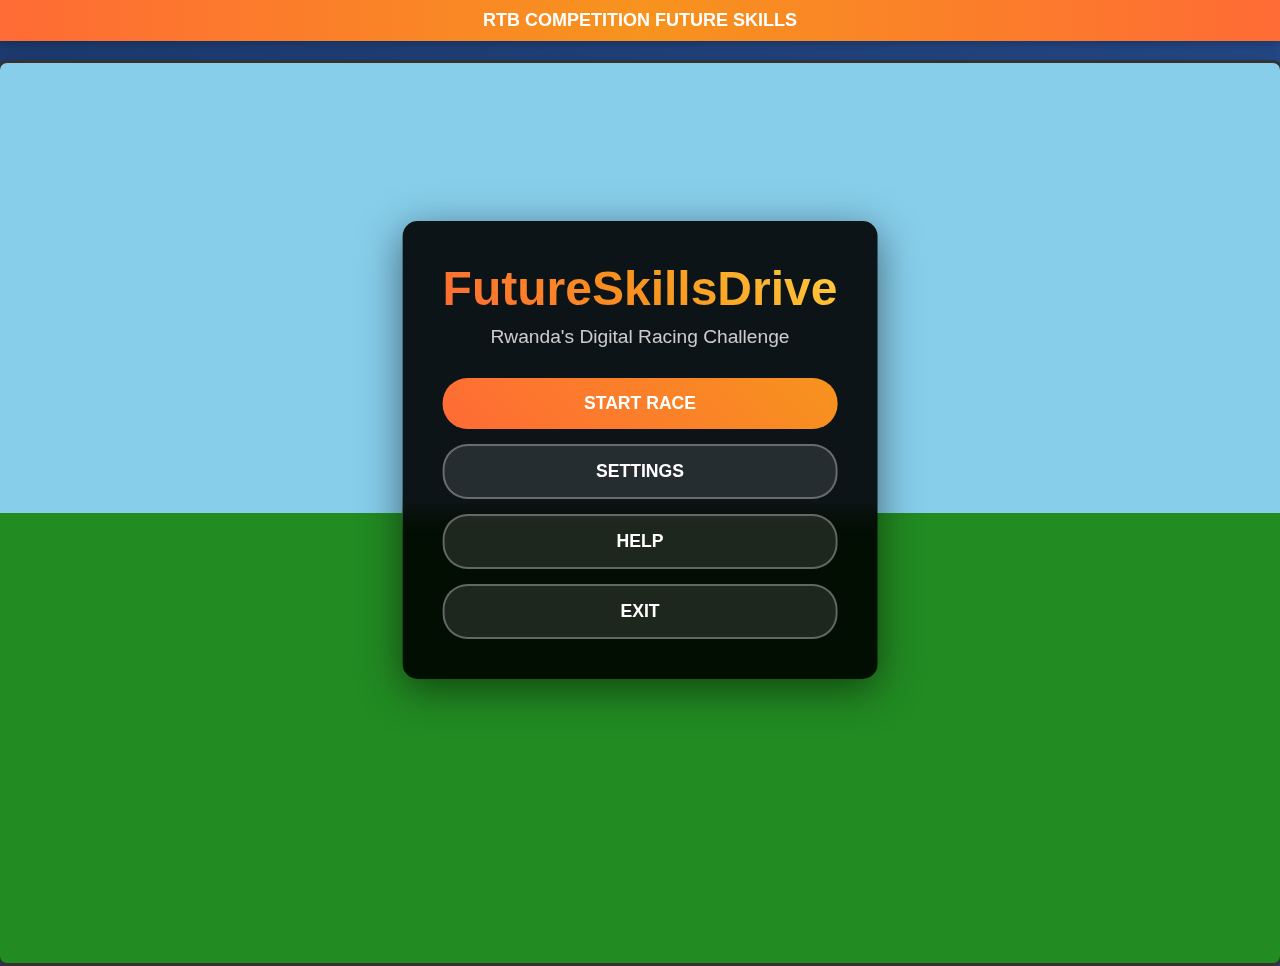
<file: index.html>
<!DOCTYPE html>
<html lang="en">
<head>
    <meta charset="UTF-8">
    <meta name="viewport" content="width=device-width, initial-scale=1.0">
    <title>FutureSkillsDrive - Rwanda Racing Game</title>
    <link rel="stylesheet" href="styles.css">
</head>
<body>
    <div id="gameContainer">
        <!-- Animated Banner -->
        <div id="banner" class="banner">
            <span>RTB COMPETITION FUTURE SKILLS</span>
        </div>
        
        <!-- Game Canvas -->
        <canvas id="gameCanvas" width="800" height="600"></canvas>
        
        <!-- UI Overlay -->
        <div id="gameUI" class="ui-overlay">
            <!-- Start Screen -->
            <div id="startScreen" class="screen active">
                <div class="logo">
                    <h1 class="retro-title">FutureSkillsDrive</h1>
                    <p class="subtitle">Rwanda's Digital Racing Challenge</p>
                </div>
                <div class="menu-buttons">
                    <button id="startBtn" class="btn primary">Start Race</button>
                    <button id="settingsBtn" class="btn">Settings</button>
                    <button id="helpBtn" class="btn">Help</button>
                    <button id="exitBtn" class="btn">Exit</button>
                </div>
            </div>
            
            <!-- Game HUD -->
            <div id="gameHUD" class="hud hidden">
                <div class="hud-top">
                    <div class="speed-meter">
                        <span id="speedValue">0</span> km/h
                    </div>
                    <div class="distance-meter">
                        Distance: <span id="distanceValue">0</span>m
                    </div>
                </div>
                <div class="hud-bottom">
                    <div class="controls-hint">
                        ←→ Steer | SPACE Brake | F Free Ride | R Radio | ESC Menu
                    </div>
                </div>
            </div>
            
            <!-- Settings Screen -->
            <div id="settingsScreen" class="screen">
                <h2>Settings</h2>
                <div class="setting-item">
                    <label>Music Volume: <input type="range" id="musicVolume" min="0" max="100" value="70"></label>
                </div>
                <div class="setting-item">
                    <label>Sound Effects: <input type="range" id="sfxVolume" min="0" max="100" value="80"></label>
                </div>
                <button id="backToMenuBtn" class="btn">Back to Menu</button>
            </div>
            
            <!-- Help Screen -->
            <div id="helpScreen" class="screen">
                <h2>How to Play</h2>
                <div class="help-content">
                    <p><strong>Objective:</strong> Reach the Magic Garden through 3 challenging stages!</p>
                    <p><strong>Controls:</strong></p>
                    <ul>
                        <li>Arrow Keys: Steer left/right</li>
                        <li>Spacebar: Brake</li>
                        <li>F: Toggle Free Ride Mode</li>
                        <li>R: Toggle Radio Music</li>
                        <li>ESC: Pause/Menu</li>
                    </ul>
                    <p><strong>Tips:</strong> Avoid AI cars and obstacles. Each stage gets harder!</p>
                </div>
                <button id="backFromHelpBtn" class="btn">Back to Menu</button>
            </div>
        </div>
    </div>

    <!-- Game Scripts -->
    <script src="js/utils.js"></script>
    <script src="js/renderer.js"></script>
    <script src="js/car.js"></script>
    <script src="js/road.js"></script>
    <script src="js/input.js"></script>
    <script src="js/gameState.js"></script>
    <script src="js/main.js"></script>
</body>
</html>
</file>
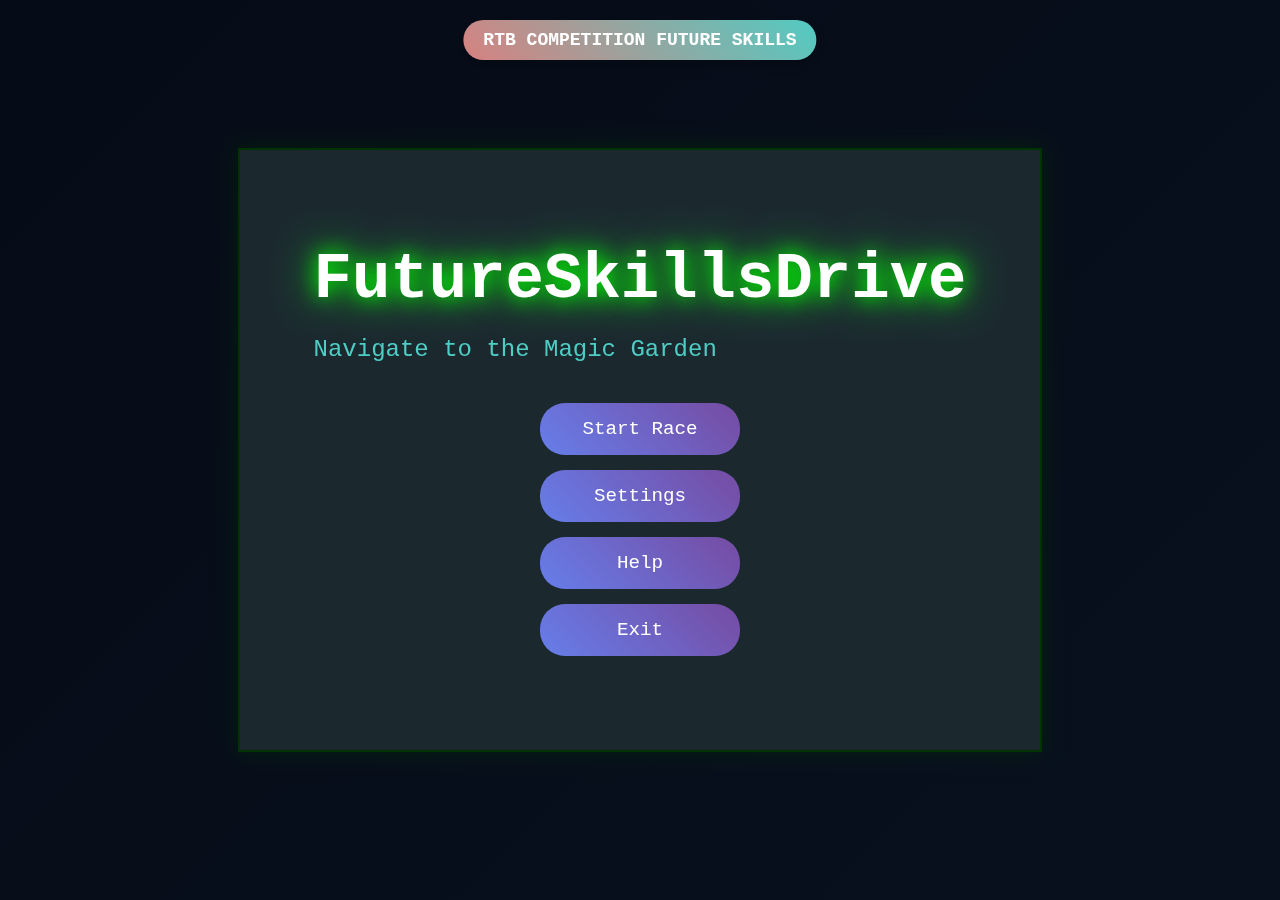
<file: index1.html>
<!DOCTYPE html>
<html lang="en">
<head>
    <meta charset="UTF-8">
    <meta name="viewport" content="width=device-width, initial-scale=1.0">
    <title>FutureSkillsDrive - Rwanda Skills Competition 2025</title>
    <link rel="stylesheet" href="style.css">
</head>
<body>
    <div id="gameContainer">
        <canvas id="gameCanvas" width="800" height="600"></canvas>
        <div id="ui">
            <div id="startScreen" class="screen">
                <div id="banner" class="animated-banner">RTB COMPETITION FUTURE SKILLS</div>
                <div id="title">
                    <h1 class="retro-title">FutureSkillsDrive</h1>
                    <p class="subtitle">Navigate to the Magic Garden</p>
                </div>
                <div id="menu">
                    <button id="startBtn" class="menu-btn">Start Race</button>
                    <button id="settingsBtn" class="menu-btn">Settings</button>
                    <button id="helpBtn" class="menu-btn">Help</button>
                    <button id="exitBtn" class="menu-btn">Exit</button>
                </div>
            </div>
            
            <div id="gameScreen" class="screen hidden">
                <div id="hud">
                    <div id="speedometer">
                        <span id="speed">0</span> km/h
                    </div>
                    <div id="distance">
                        Distance: <span id="distanceValue">0</span>m
                    </div>
                    <div id="stage">
                        Stage: <span id="stageValue">1</span>
                    </div>
                    <div id="radio">
                        Radio: <span id="radioStatus">OFF</span>
                    </div>
                </div>
            </div>
            
            <div id="settingsScreen" class="screen hidden">
                <h2>Settings</h2>
                <div class="setting">
                    <label>Music Volume: <input type="range" id="musicVolume" min="0" max="100" value="50"></label>
                </div>
                <div class="setting">
                    <label>Sound Effects: <input type="range" id="sfxVolume" min="0" max="100" value="70"></label>
                </div>
                <button id="backBtn" class="menu-btn">Back</button>
            </div>
            
            <div id="helpScreen" class="screen hidden">
                <h2>How to Play</h2>
                <div class="help-content">
                    <p><strong>Controls:</strong></p>
                    <p>← → Arrow Keys: Steer left/right</p>
                    <p>Spacebar: Brake</p>
                    <p>F: Toggle Free Ride Mode</p>
                    <p>R: Toggle Radio</p>
                    <p>ESC: Return to menu</p>
                    <p><strong>Objective:</strong> Navigate through 3 stages to reach the Magic Garden!</p>
                </div>
                <button id="helpBackBtn" class="menu-btn">Back</button>
            </div>
            
            <div id="gameOverScreen" class="screen hidden">
                <h2>Game Over</h2>
                <div id="finalStats"></div>
                <button id="restartBtn" class="menu-btn">Try Again</button>
                <button id="menuBtn" class="menu-btn">Main Menu</button>
            </div>
            
            <div id="victoryScreen" class="screen hidden">
                <h2>Congratulations!</h2>
                <p class="victory-text">You've reached the Magic Garden!</p>
                <div id="victoryStats"></div>
                <button id="victoryRestartBtn" class="menu-btn">Play Again</button>
                <button id="victoryMenuBtn" class="menu-btn">Main Menu</button>
            </div>
        </div>
    </div>
    <script src="audio.js"></script>
    <script src="game.js"></script>
</body>
</html>
</file>
<file: style.css>
* {
    margin: 0;
    padding: 0;
    box-sizing: border-box;
}

body {
    font-family: 'Courier New', monospace;
    background: linear-gradient(135deg, #1e3c72, #2a5298);
    color: white;
    overflow: hidden;
}

#gameContainer {
    position: relative;
    width: 100vw;
    height: 100vh;
    display: flex;
    justify-content: center;
    align-items: center;
}

#gameCanvas {
    border: 2px solid #00ff00;
    background: #87CEEB;
    box-shadow: 0 0 20px rgba(0, 255, 0, 0.5);
}

.screen {
    position: absolute;
    top: 0;
    left: 0;
    width: 100%;
    height: 100%;
    display: flex;
    flex-direction: column;
    justify-content: center;
    align-items: center;
    background: rgba(0, 0, 0, 0.8);
    z-index: 10;
}

.hidden {
    display: none !important;
}

.animated-banner {
    position: absolute;
    top: 20px;
    left: 50%;
    transform: translateX(-50%);
    background: linear-gradient(45deg, #ff6b6b, #4ecdc4, #45b7d1, #96ceb4);
    background-size: 400% 400%;
    animation: gradientShift 3s ease-in-out infinite, bounce 2s ease-in-out infinite;
    padding: 10px 20px;
    border-radius: 25px;
    font-weight: bold;
    font-size: 18px;
    text-align: center;
    box-shadow: 0 4px 15px rgba(0, 0, 0, 0.3);
}

@keyframes gradientShift {
    0%, 100% { background-position: 0% 50%; }
    50% { background-position: 100% 50%; }
}

@keyframes bounce {
    0%, 100% { transform: translateX(-50%) translateY(0px); }
    50% { transform: translateX(-50%) translateY(-10px); }
}

.retro-title {
    font-size: 4em;
    text-shadow: 0 0 20px #00ff00, 0 0 40px #00ff00;
    animation: glow 2s ease-in-out infinite alternate;
    margin-bottom: 20px;
}

@keyframes glow {
    from { text-shadow: 0 0 20px #00ff00, 0 0 30px #00ff00, 0 0 40px #00ff00; }
    to { text-shadow: 0 0 10px #00ff00, 0 0 20px #00ff00, 0 0 30px #00ff00; }
}

.subtitle {
    font-size: 1.5em;
    margin-bottom: 40px;
    color: #4ecdc4;
}

#menu {
    display: flex;
    flex-direction: column;
    gap: 15px;
}

.menu-btn {
    padding: 15px 30px;
    font-size: 1.2em;
    background: linear-gradient(45deg, #667eea, #764ba2);
    color: white;
    border: none;
    border-radius: 25px;
    cursor: pointer;
    transition: all 0.3s ease;
    font-family: inherit;
    min-width: 200px;
}

.menu-btn:hover {
    transform: translateY(-3px);
    box-shadow: 0 10px 20px rgba(0, 0, 0, 0.3);
    background: linear-gradient(45deg, #764ba2, #667eea);
}
/* Remove the duplicate section and add this instead */

/* Enhanced HUD styling */
.hud {
    position: fixed;
    top: 20px;
    left: 20px;
    color: white;
    font-family: 'Courier New', monospace;
    z-index: 100;
    background: rgba(0, 0, 0, 0.8);
    padding: 15px;
    border-radius: 10px;
    border: 2px solid #00ff00;
    min-width: 220px;
    box-shadow: 0 0 20px rgba(0, 255, 0, 0.3);
}

.hud-item {
    margin: 8px 0;
    display: flex;
    justify-content: space-between;
    align-items: center;
    white-space: nowrap;
}

.hud-label {
    font-weight: bold;
    margin-right: 15px;
    color: #4ecdc4;
}

.hud-value {
    color: #00ff00;
    font-size: 1.1em;
    text-shadow: 0 0 10px #00ff00;
    font-weight: bold;
}

/* Enhanced Speedometer */
#speedometer {
    position: fixed;
    bottom: 30px;
    right: 30px;
    background: radial-gradient(circle, rgba(0,0,0,0.9) 0%, rgba(0,50,0,0.7) 100%);
    border: 4px solid #00ff00;
    border-radius: 50%;
    width: 140px;
    height: 140px;
    display: flex;
    flex-direction: column;
    justify-content: center;
    align-items: center;
    color: #00ff00;
    font-family: 'Courier New', monospace;
    z-index: 100;
    box-shadow: 0 0 30px rgba(0, 255, 0, 0.5);
}

#speedDisplay {
    font-size: 2.5em;
    font-weight: bold;
    text-shadow: 0 0 20px currentColor;
}

.speed-label {
    font-size: 0.9em;
    margin-top: 5px;
    opacity: 0.8;
}

/* Stage indicator */
.stage-indicator {
    position: fixed;
    top: 20px;
    right: 20px;
    background: rgba(0, 0, 0, 0.8);
    color: white;
    padding: 15px 25px;
    border-radius: 25px;
    font-family: 'Courier New', monospace;
    z-index: 100;
    border: 3px solid #00ff00;
    box-shadow: 0 0 20px rgba(0, 255, 0, 0.3);
}

.stage-number {
    color: #00ff00;
    font-size: 1.8em;
    font-weight: bold;
    text-shadow: 0 0 15px #00ff00;
}

/* Controls info panel */
.controls-info {
    position: fixed;
    bottom: 20px;
    left: 20px;
    background: rgba(0, 0, 0, 0.8);
    color: white;
    padding: 15px;
    border-radius: 10px;
    font-family: 'Courier New', monospace;
    font-size: 0.9em;
    z-index: 100;
    max-width: 280px;
    border: 2px solid #4ecdc4;
    box-shadow: 0 0 15px rgba(78, 205, 196, 0.3);
}

.controls-info h4 {
    margin: 0 0 12px 0;
    color: #4ecdc4;
    text-align: center;
    font-size: 1.1em;
    text-shadow: 0 0 10px #4ecdc4;
}

.control-item {
    display: flex;
    justify-content: space-between;
    margin: 6px 0;
    padding: 4px 0;
    border-bottom: 1px solid rgba(78, 205, 196, 0.3);
}

.control-item:last-child {
    border-bottom: none;
}

.control-key {
    color: #ffff00;
    font-weight: bold;
    text-shadow: 0 0 8px #ffff00;
    min-width: 60px;
}

/* Responsive design improvements */
@media (max-width: 768px) {
    .hud {
        font-size: 0.8em;
        padding: 12px;
        min-width: 180px;
    }
    
    #speedometer {
        width: 110px;
        height: 110px;
        bottom: 20px;
        right: 20px;
    }
    
    #speedDisplay {
        font-size: 2em;
    }
    
    .stage-indicator {
        padding: 10px 15px;
        font-size: 0.9em;
    }
    
    .stage-number {
        font-size: 1.4em;
    }
    
    .controls-info {
        font-size: 0.8em;
        max-width: 240px;
        padding: 12px;
    }
}

@media (max-width: 480px) {
    .controls-info {
        display: none; /* Hide on very small screens */
    }
    
    .hud {
        font-size: 0.7em;
        min-width: 160px;
    }
}
</file>
<file: styles.css>
/* Reset and Base Styles */
* {
    margin: 0;
    padding: 0;
    box-sizing: border-box;
}

body {
    font-family: 'Arial', sans-serif;
    background: linear-gradient(135deg, #1e3c72, #2a5298);
    overflow: hidden;
    height: 100vh;
}

#gameContainer {
    position: relative;
    width: 100vw;
    height: 100vh;
    display: flex;
    flex-direction: column;
    align-items: center;
}

/* Animated Banner */
.banner {
    position: absolute;
    top: 0;
    left: 0;
    right: 0;
    background: linear-gradient(90deg, #ff6b35, #f7931e, #ff6b35);
    color: white;
    text-align: center;
    padding: 10px;
    font-weight: bold;
    font-size: 18px;
    z-index: 1000;
    animation: bannerPulse 3s ease-in-out infinite;
    box-shadow: 0 2px 10px rgba(0,0,0,0.3);
}

@keyframes bannerPulse {
    0%, 100% { transform: translateY(0); opacity: 0.9; }
    50% { transform: translateY(-2px); opacity: 1; }
}

/* Canvas */
#gameCanvas {
    border: 3px solid #333;
    border-radius: 10px;
    background: linear-gradient(to bottom, #87CEEB 0%, #87CEEB 50%, #228B22 50%, #228B22 100%);
    margin-top: 60px;
    box-shadow: 0 8px 32px rgba(0,0,0,0.3);
}

/* UI Overlay */
.ui-overlay {
    position: absolute;
    top: 0;
    left: 0;
    right: 0;
    bottom: 0;
    pointer-events: none;
}

.ui-overlay * {
    pointer-events: auto;
}

/* Screens */
.screen {
    position: absolute;
    top: 50%;
    left: 50%;
    transform: translate(-50%, -50%);
    background: rgba(0, 0, 0, 0.9);
    border-radius: 15px;
    padding: 40px;
    text-align: center;
    color: white;
    min-width: 400px;
    box-shadow: 0 10px 40px rgba(0,0,0,0.5);
    backdrop-filter: blur(10px);
    display: none;
}

.screen.active {
    display: block;
    animation: screenFadeIn 0.5s ease-out;
}

@keyframes screenFadeIn {
    from { opacity: 0; transform: translate(-50%, -60%); }
    to { opacity: 1; transform: translate(-50%, -50%); }
}

/* Logo and Title */
.retro-title {
    font-size: 3em;
    background: linear-gradient(45deg, #ff6b35, #f7931e, #ffcd3c);
    -webkit-background-clip: text;
    -webkit-text-fill-color: transparent;
    background-clip: text;
    margin-bottom: 10px;
    animation: titleGlow 2s ease-in-out infinite alternate;
}

@keyframes titleGlow {
    from { filter: drop-shadow(0 0 5px #ff6b35); }
    to { filter: drop-shadow(0 0 20px #f7931e); }
}

.subtitle {
    font-size: 1.2em;
    color: #ccc;
    margin-bottom: 30px;
}

/* Buttons */
.menu-buttons {
    display: flex;
    flex-direction: column;
    gap: 15px;
}

.btn {
    padding: 15px 30px;
    font-size: 1.1em;
    border: none;
    border-radius: 25px;
    cursor: pointer;
    transition: all 0.3s ease;
    font-weight: bold;
    text-transform: uppercase;
}

.btn.primary {
    background: linear-gradient(45deg, #ff6b35, #f7931e);
    color: white;
}

.btn.primary:hover {
    transform: translateY(-2px);
    box-shadow: 0 5px 15px rgba(255, 107, 53, 0.4);
}

.btn:not(.primary) {
    background: rgba(255, 255, 255, 0.1);
    color: white;
    border: 2px solid rgba(255, 255, 255, 0.3);
}

.btn:not(.primary):hover {
    background: rgba(255, 255, 255, 0.2);
    transform: translateY(-1px);
}

/* HUD Styles */
.hud {
    position: absolute;
    top: 0;
    left: 0;
    right: 0;
    bottom: 0;
    pointer-events: none;
    color: white;
    font-weight: bold;
}

.hud.hidden {
    display: none;
}

.hud-top {
    position: absolute;
    top: 80px;
    left: 20px;
    right: 20px;
    display: flex;
    justify-content: space-between;
    align-items: center;
}

.speed-meter, .distance-meter {
    background: rgba(0, 0, 0, 0.7);
    padding: 10px 20px;
    border-radius: 20px;
    font-size: 1.2em;
    backdrop-filter: blur(5px);
    border: 2px solid rgba(255, 255, 255, 0.2);
}

.speed-meter {
    animation: hudPulse 2s ease-in-out infinite;
}

@keyframes hudPulse {
    0%, 100% { transform: scale(1); }
    50% { transform: scale(1.05); }
}

.hud-bottom {
    position: absolute;
    bottom: 20px;
    left: 50%;
    transform: translateX(-50%);
}

.controls-hint {
    background: rgba(0, 0, 0, 0.6);
    padding: 8px 16px;
    border-radius: 15px;
    font-size: 0.9em;
    backdrop-filter: blur(5px);
}

/* Settings and Help Screens */
.setting-item {
    margin: 20px 0;
    text-align: left;
}

.setting-item label {
    display: block;
    margin-bottom: 5px;
}

.setting-item input[type="range"] {
    width: 100%;
    margin-top: 5px;
}

.help-content {
    text-align: left;
    line-height: 1.6;
}

.help-content ul {
    margin: 10px 0;
    padding-left: 20px;
}

.help-content li {
    margin: 5px 0;
}

/* Responsive Design */
@media (max-width: 768px) {
    #gameCanvas {
        width: 95vw;
        height: 60vh;
    }
    
    .screen {
        min-width: 90vw;
        padding: 20px;
    }
    
    .retro-title {
        font-size: 2em;
    }
}
</file>
